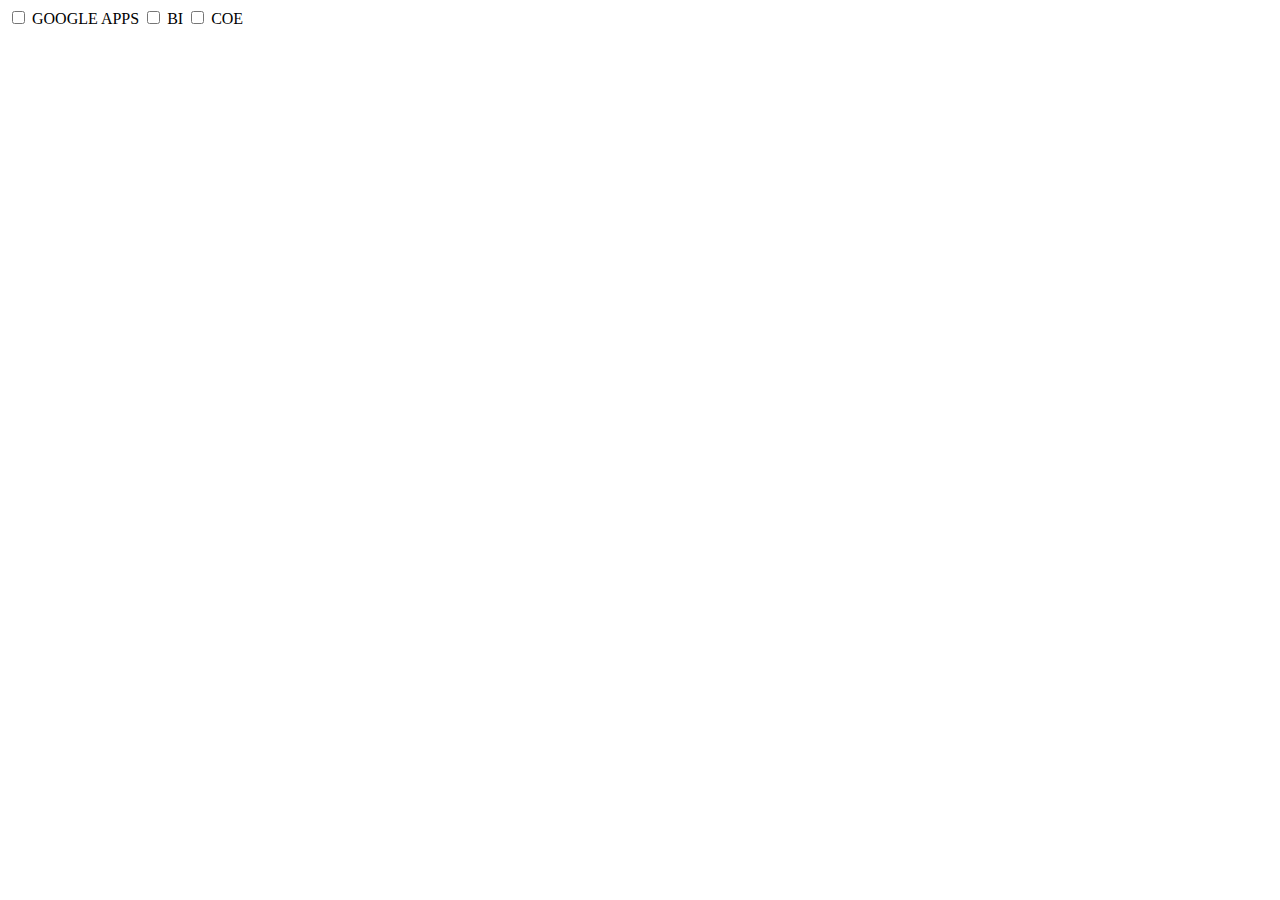
<file: checkbox.html>
<html>
  <head>
    <script src="https://d3js.org/d3.v4.0.0-alpha.40.min.js"></script>
  </head>
  <body>
    <input type="checkbox" class="myCheckbox" value="GA"> GOOGLE APPS
    <input type="checkbox" class="myCheckbox" value="BI"> BI
    <input type="checkbox" class="myCheckbox" value="COE"> COE

    <div id="content"></div>
    <script>    
      data = ["GOOGLE APPS","BI","COE","SECURITY","WEB"];
      table = d3.select("#content")
          .append("table")
          .property("border","1px");
      d3.selectAll(".myCheckbox").on("change",update);
      update();
      
      
      function update(){
        var choices = [];
        d3.selectAll(".myCheckbox").each(function(d){
          cb = d3.select(this);
          if(cb.property("checked")){
            choices.push(cb.property("value"));
          }
        });
      
        if(choices.length > 0){
          newData = data.filter(function(d,i){return choices.includes(d);});
        } else {
          newData = data;     
        } 
        
        newRows = table.selectAll("tr")
            .data(newData,function(d){return d;});
        newRows.enter()
          .append("tr")
          .append("td")
          .text(function(d){return d;});    
        newRows.exit()
          .remove();      
      }
    </script>
  </body>
</html>
</file>
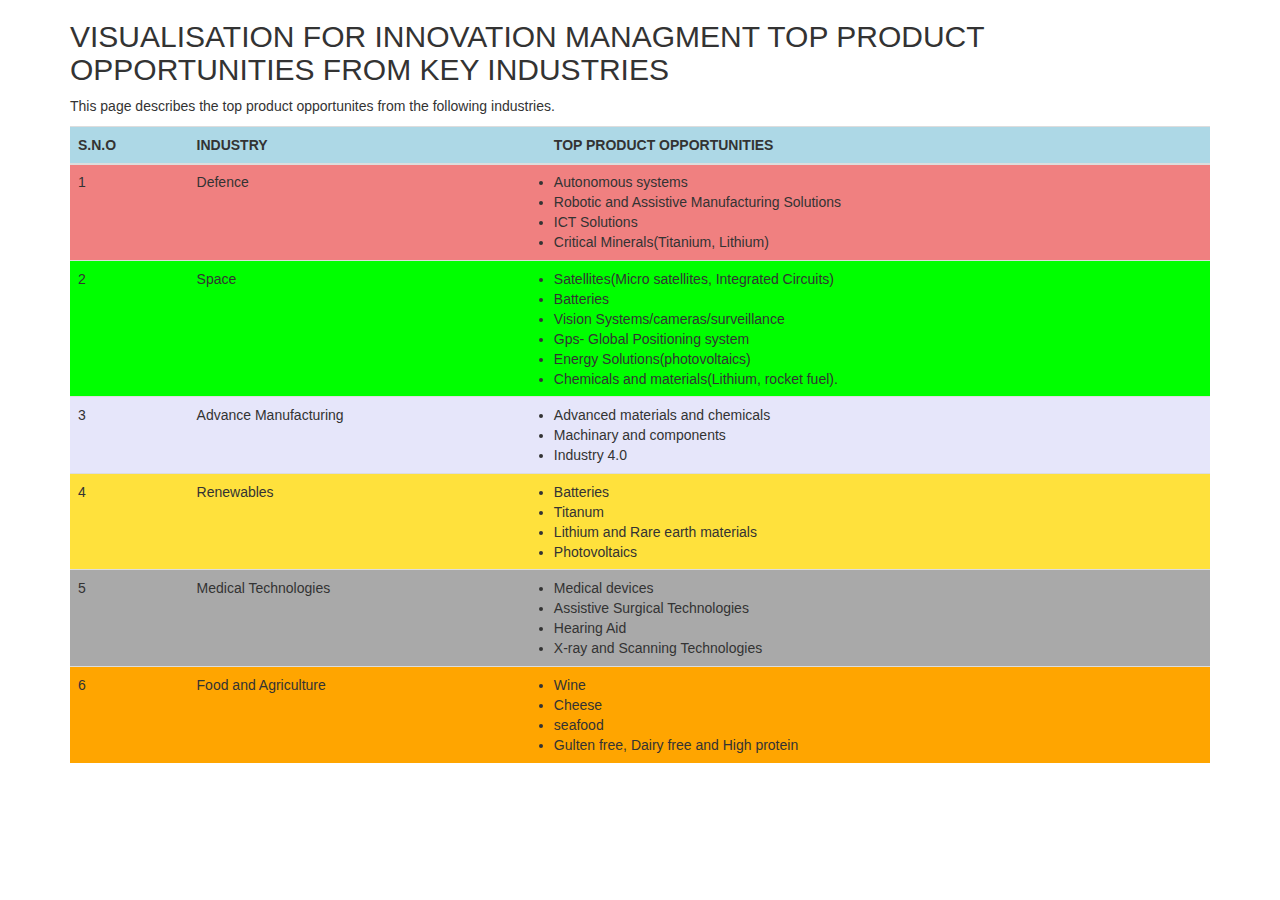
<file: tp.html>
<!DOCTYPE html>
<html lang="en">
<head>
  <title>product opportunities</title>
  <meta charset="utf-8">
  <meta name="viewport" content="width=device-width, initial-scale=1">
  <link rel="stylesheet" href="https://maxcdn.bootstrapcdn.com/bootstrap/3.4.0/css/bootstrap.min.css">
  <script src="https://ajax.googleapis.com/ajax/libs/jquery/3.4.1/jquery.min.js"></script>
  <script src="https://maxcdn.bootstrapcdn.com/bootstrap/3.4.0/js/bootstrap.min.js"></script>
</head>
<body>

<div class="container">
    <h2>VISUALISATION FOR INNOVATION MANAGMENT TOP PRODUCT OPPORTUNITIES FROM KEY INDUSTRIES</h2>
  <p>This page describes the top product opportunites from the following industries.</p>
  <table class="table">
    <thead>
      <tr>
        <tr bgcolor="#ADD8E6">
        <th>S.N.O</th>
        <th>INDUSTRY</th>
        <th>TOP PRODUCT OPPORTUNITIES</th>
      </tr>
    </thead>
    <tbody>
      <tr>
        <tr bgcolor="#F08080">
        <td>1</td>
        <td>Defence</td>
        <td><li>Autonomous systems</li>
        <li>Robotic and Assistive Manufacturing Solutions</li>
        <li>ICT Solutions</li>
        <li>Critical Minerals(Titanium, Lithium)</li></td>
      </tr>
      <tr>
          <tr bgcolor="#00FF00">
        <td>2</td>
        <td>Space</td>
        <td><li>Satellites(Micro satellites, Integrated Circuits)</li>
        <li>Batteries</li>
        <li>Vision Systems/cameras/surveillance</li>
        <li>Gps- Global Positioning system</li>
        <li>Energy Solutions(photovoltaics)</li>
        <li>Chemicals and materials(Lithium, rocket fuel).</li></td>
      </tr>
      <tr>
          <tr bgcolor="#E6E6FA">
        <td>3</td>
        <td>Advance Manufacturing</td>
        <td><li>Advanced materials and chemicals</li>
            <li>Machinary and components</li>
            <li>Industry 4.0</li>
        </td>
      </tr>
      <tr>
          <tr bgcolor="#FFE13C">
        <td>4</td>
        <td>Renewables</td>
        <td><li>Batteries</li>
        <li>Titanum</li>
      <li>Lithium and Rare earth materials</li>
    <li>Photovoltaics</li>
  </td>
</tr>
<tr>
    <tr bgcolor="#A9A9A9">
        <td>5</td>
        <td>Medical Technologies</td>
        <td><li>Medical devices</li>
          <li>Assistive Surgical Technologies</li>
          <li>Hearing Aid</li>
          <li>X-ray and Scanning Technologies</li>
        </td>
      </tr>
      <tr>
          <tr bgcolor="#FFA500">
        <td>6</td>
        <td>Food and Agriculture</td>
        <td><li>Wine</li>
        <li>Cheese</li>
      <li>seafood</li>
    <li>Gulten free, Dairy free and High protein</li></td>
      </tr>
    </tbody>
  </table>
</div>

</body>
</html>
</file>
